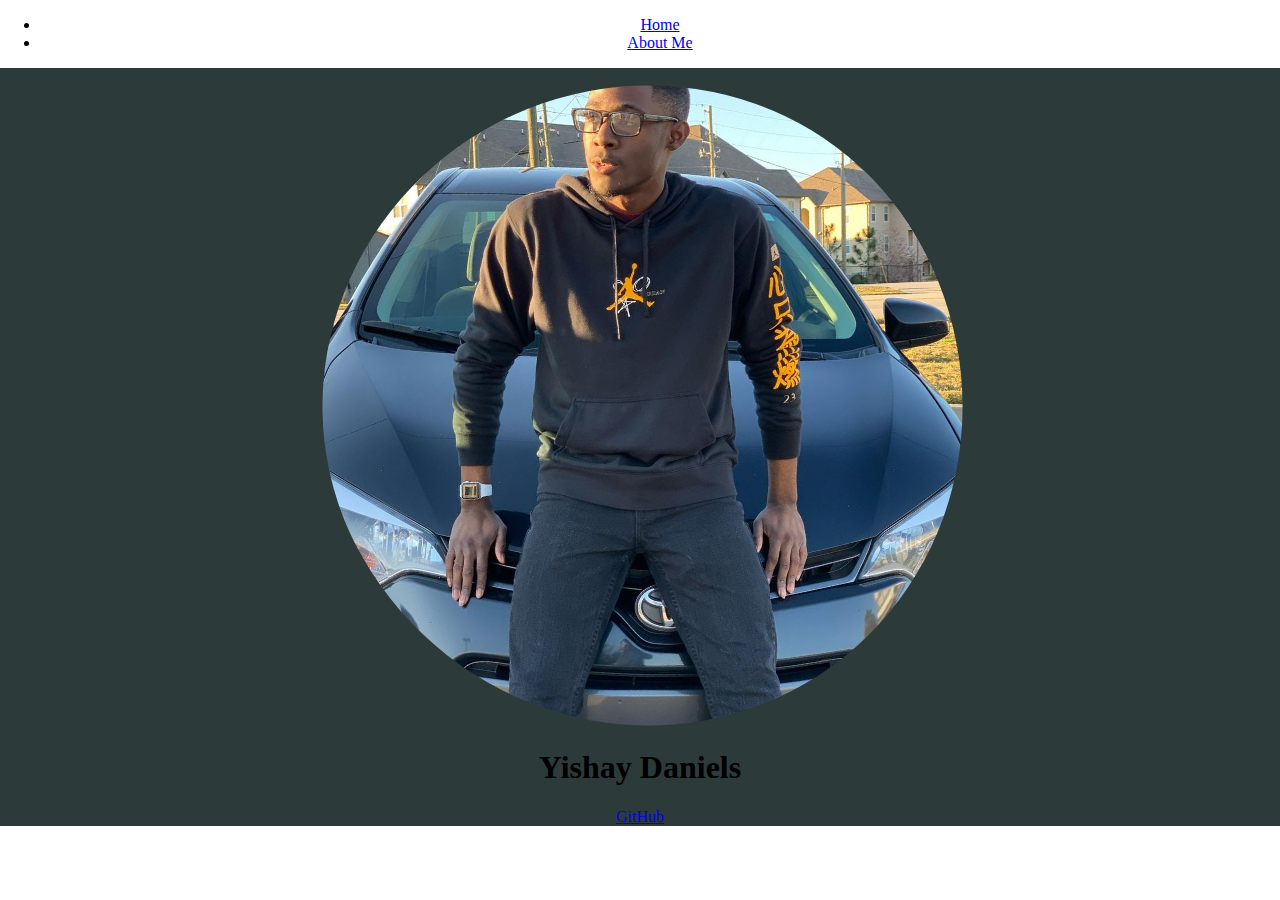
<file: index.html>
<!DOCTYPE html>
<html lang="en">
<head>
    <meta charset="UTF-8">
    <meta http-equiv="X-UA-Compatible" content="IE=edge">
    <meta name="viewport" content="width=device-width, initial-scale=1.0">
    <link rel="stylesheet" href="assets/style.css">
    <link href="https://cdn.jsdelivr.net/npm/bootstrap@5.1.3/dist/css/bootstrap.min.css" rel="stylesheet" integrity="sha384-1BmE4kWBq78iYhFldvKuhfTAU6auU8tT94WrHftjDbrCEXSU1oBoqyl2QvZ6jIW3" crossorigin="anonymous">
    <title>Portfolio</title>
</head>
<body>
    <div>
        <ul class="nav">
        <li class="nav-item">
          <a class="nav-link active" aria-current="page" href="index.html">Home</a>
        </li>
        <li class="nav-item">
          <a class="nav-link" href="aboutME.html">About Me</a>
        </li>
         </ul>
    </div>
    <section>
        <div class="image">
            <img src="./img/123500311_1016534465480897_7427191314521836403_n(1).jpg" alt="picture of yishay"
        </div>
        <div class="nameAndLink">
            <h1>Yishay Daniels</h1>
            <a href="https://github.com/9ydaniels">GitHub</a>
        </div>
    </section>
</body>
</html>
</file>
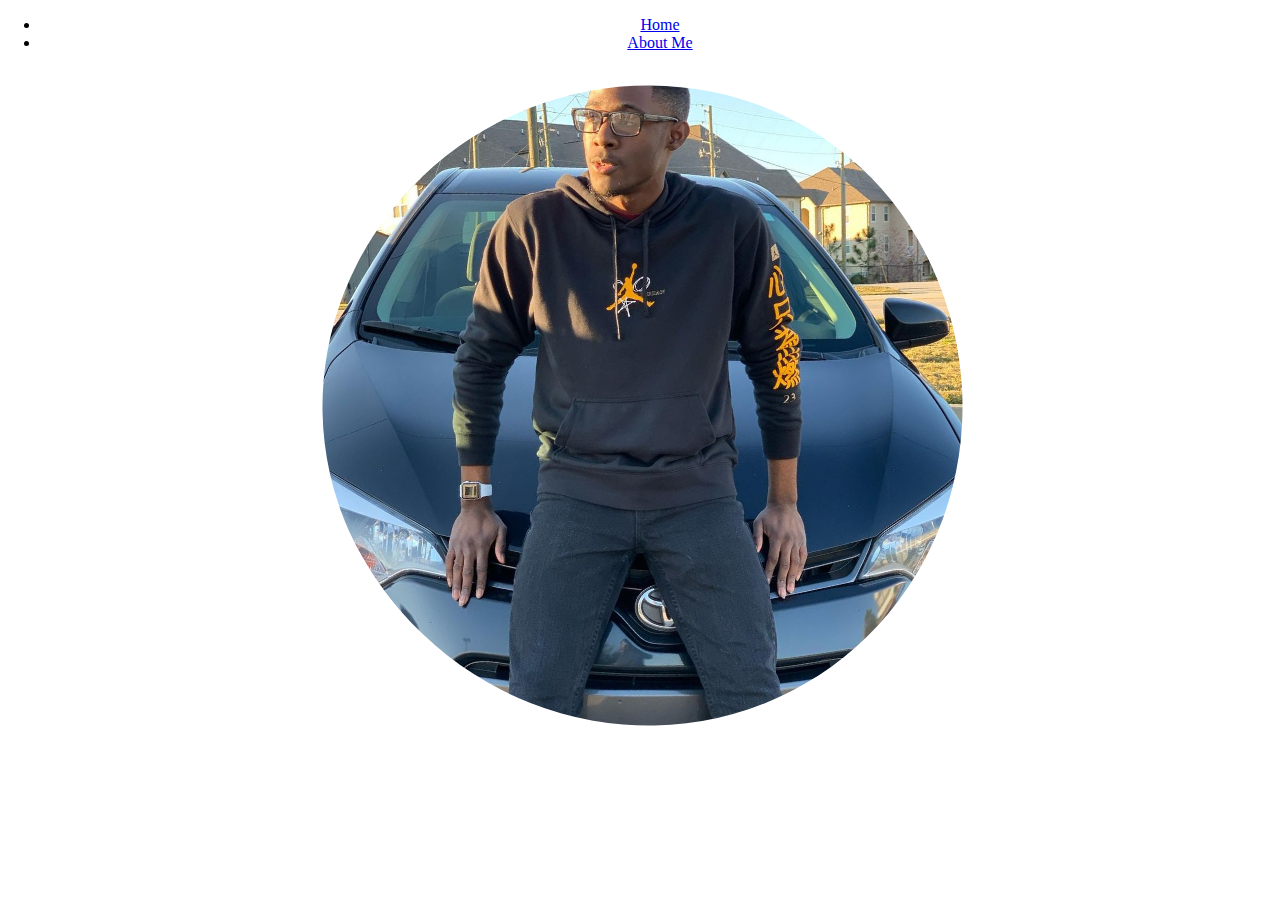
<file: aboutME.html>
<!DOCTYPE html>
<html lang="en">
<head>
    <meta charset="UTF-8">
    <meta http-equiv="X-UA-Compatible" content="IE=edge">
    <meta name="viewport" content="width=device-width, initial-scale=1.0">
    <link rel="stylesheet" href="assets/style.css">
    <title>Document</title>
</head>
<body>
    <div>
        <ul class="nav">
        <li class="nav-item">
          <a class="nav-link active" aria-current="page" href="index.html">Home</a>
        </li>
        <li class="nav-item">
          <a class="nav-link" href="aboutME.html">About Me</a>
        </li>
         </ul>
    </div>
    <div>
        <img src="./img/123500311_1016534465480897_7427191314521836403_n(1).jpg" alt="picture of yishay"
    </div>
</body>
</html>
</file>
<file: assets/style.css>
:root{
--richBlack: #040F0F;
--forestGreen: #248232;
--greenPantone: #2BA84A;
--outerSpace: #2D3A3A;
--babyPowder: #FCFFFC;
--mainText: black
}

body{
    padding: 0;
    margin: 0;
    text-align: center;
}

nameAndLink{
    text-align: center;

}



img{
    display: block;
    margin-left: auto;
    margin-right: auto;
    width: 50%;
    border-radius: 50%;
    transform: rotate(-30deg);
    size: 20px;
    padding-top: 20px;
}

nav{
margin: 10px;
background-color: var(--babyPowder);
}

section{
    background-color: var(--outerSpace);
    text-align: center;
}
</file>
